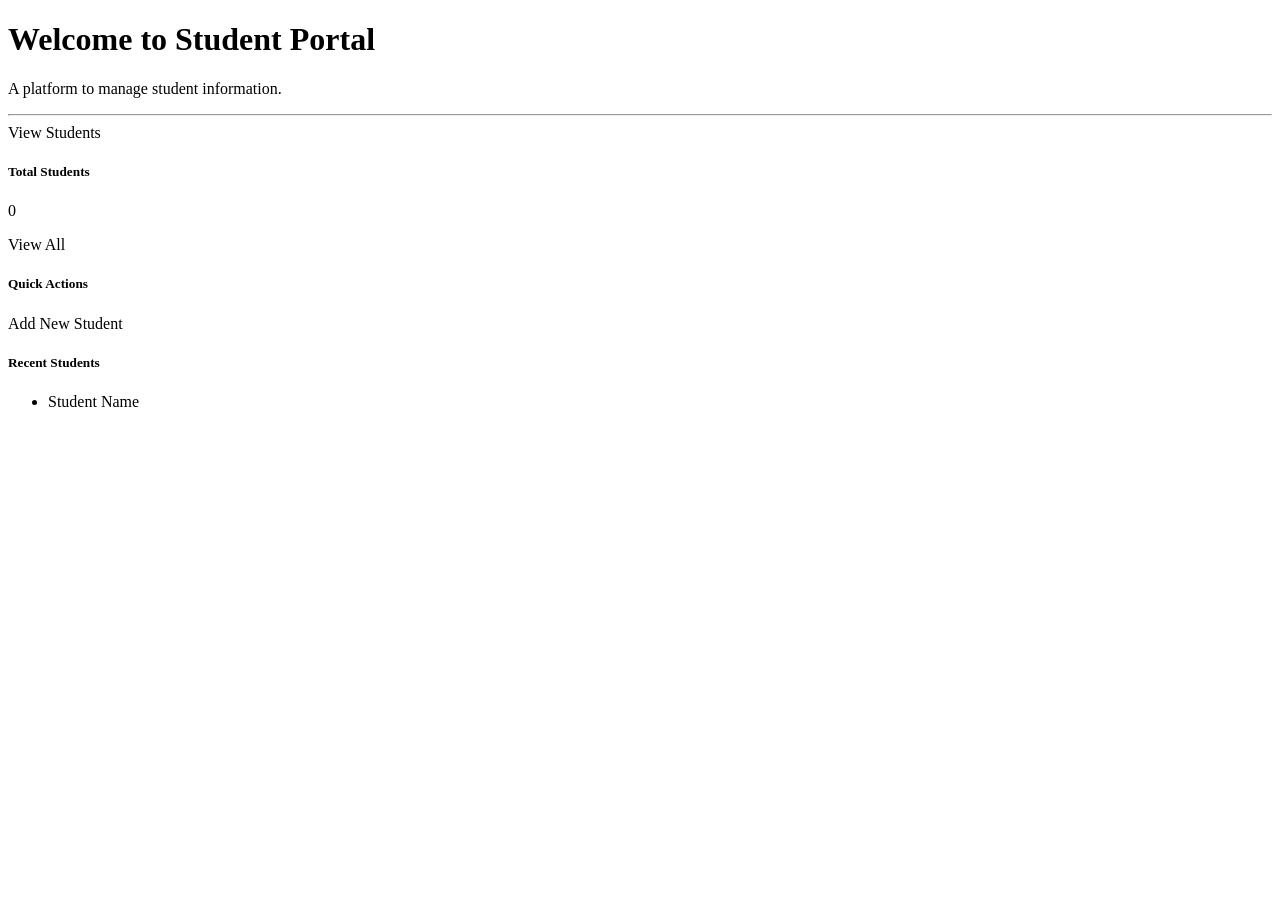
<file: student-portal/src/main/resources/templates/index.html>
<!DOCTYPE html>
<html xmlns:th="http://www.thymeleaf.org"
      th:replace="~{fragments/layout :: layout(~{::title}, ~{::main})}">
<head><title>Home - Student Portal</title></head>
<body>
  <main>
    <div class="p-4 mb-4 bg-light rounded">
      <h1 class="display-4">Welcome to Student Portal</h1>
      <p class="lead">A platform to manage student information.</p>
      <hr class="my-4"/>
      <a class="btn btn-primary btn-lg" th:href="@{/students}">View Students</a>
    </div>
    <div class="row mt-4">
      <div class="col-md-4 mb-4">
        <div class="card">
          <div class="card-body">
            <h5 class="card-title">Total Students</h5>
            <p class="display-4" th:text="${students != null ? students.size() : 0}">0</p>
            <a th:href="@{/students}" class="card-link">View All</a>
          </div>
        </div>
      </div>
      <div class="col-md-4 mb-4">
        <div class="card">
          <div class="card-body">
            <h5 class="card-title">Quick Actions</h5>
            <a th:href="@{/students/new}" class="btn btn-success">Add New Student</a>
          </div>
        </div>
      </div>
      <div class="col-md-4 mb-4">
        <div class="card">
          <div class="card-body">
            <h5 class="card-title">Recent Students</h5>
            <ul class="list-group list-group-flush">
              <li class="list-group-item"
                  th:each="student, stat : ${students}"
                  th:if="${stat.index < 3}">
                <a th:href="@{/students/{id}(id=${student.id})}"
                   th:text="${student.name}">Student Name</a>
              </li>
            </ul>
          </div>
        </div>
      </div>
    </div>
  </main>
</body>
</html>
</file>
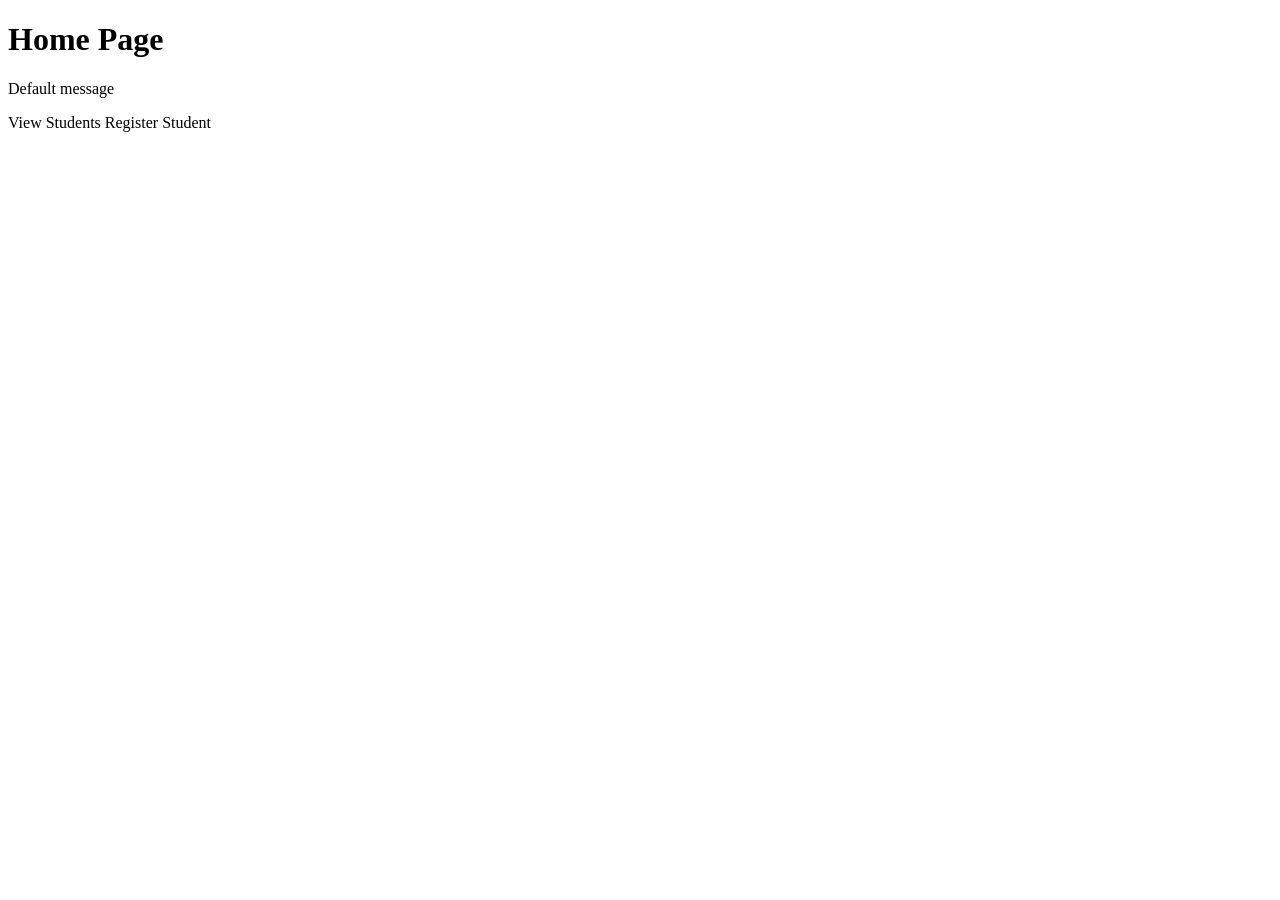
<file: src/main/resources/templates/home.html>
<!DOCTYPE html>
<html xmlns:th="http://www.thymeleaf.org">
<head>
    <meta charset="UTF-8"/>
    <title>Spring MVC with Thymeleaf</title>
</head>
<body>
    <div>
        <h1>Home Page</h1>
        <p th:text="${message}">Default message</p>
        <a th:href="@{/students/list}">View Students</a>
        <a th:href="@{/students/register}">Register Student</a>
    </div>
</body>
</html>
</file>
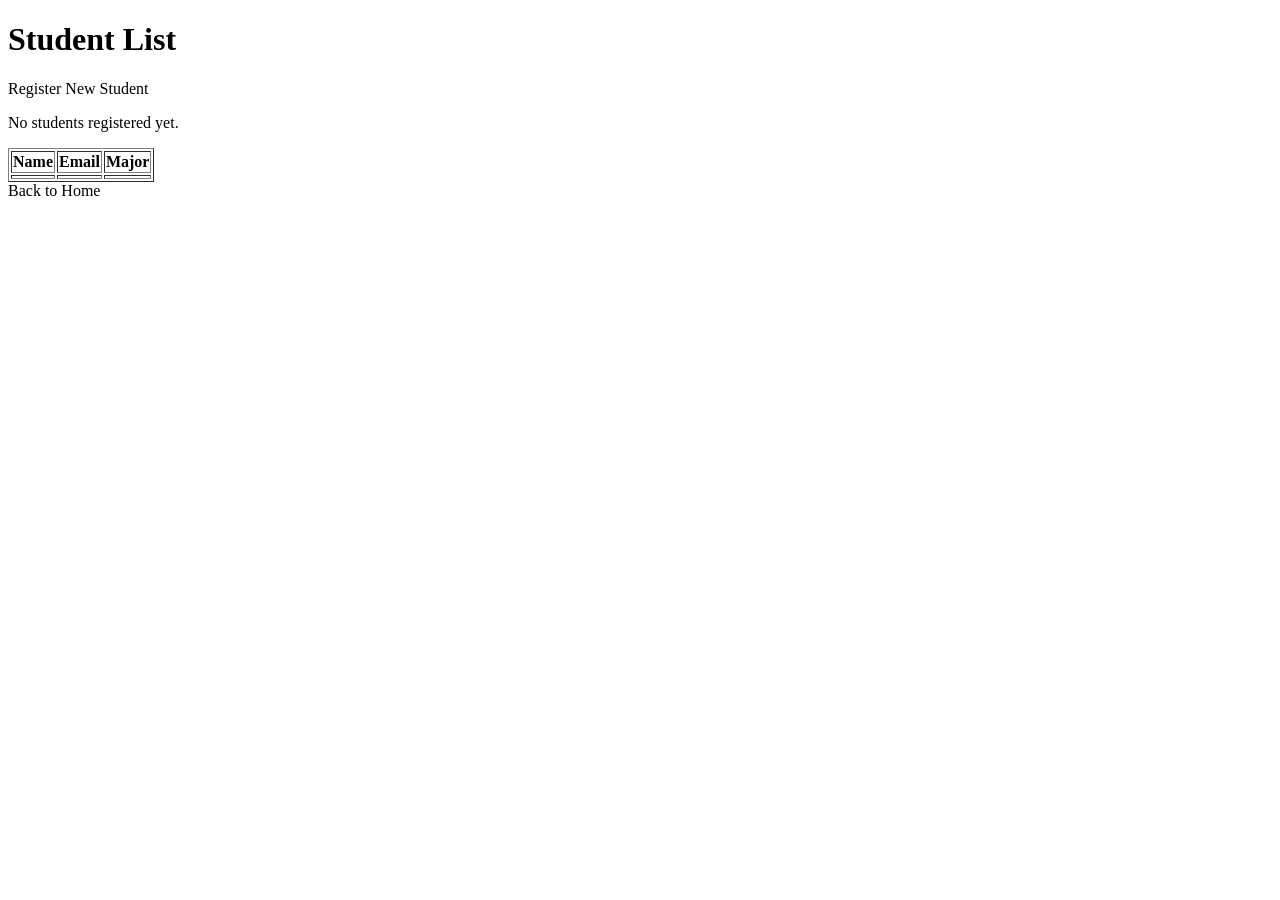
<file: src/main/resources/templates/students/list.html>
<!DOCTYPE html>
<html xmlns:th="http://www.thymeleaf.org">
<head><meta charset="UTF-8"/><title>Student List</title></head>
<body>
    <h1>Student List</h1>
    <a th:href="@{/students/register}">Register New Student</a>

    <p th:if="${students.empty}">No students registered yet.</p>

    <table th:unless="${students.empty}" border="1">
        <thead>
            <tr><th>Name</th><th>Email</th><th>Major</th></tr>
        </thead>
        <tbody>
            <tr th:each="student : ${students}">
                <td th:text="${student.name}"></td>
                <td th:text="${student.email}"></td>
                <td th:text="${student.major}"></td>
            </tr>
        </tbody>
    </table>
    <a th:href="@{/}">Back to Home</a>
</body>
</html>
</file>
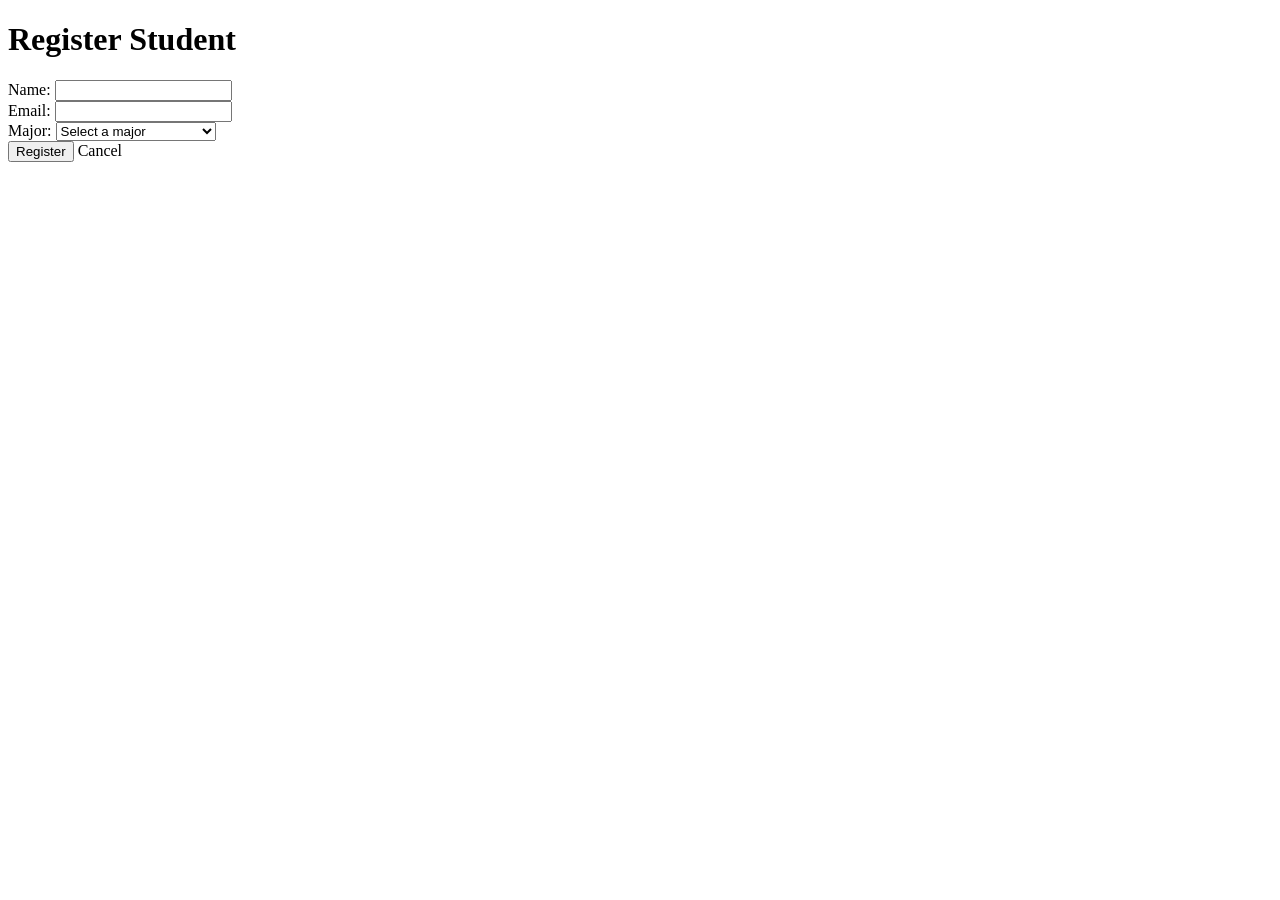
<file: src/main/resources/templates/students/register.html>
<!DOCTYPE html>
<html xmlns:th="http://www.thymeleaf.org">
<head><meta charset="UTF-8"/><title>Register Student</title></head>
<body>
    <h1>Register Student</h1>
    <form th:action="@{/students/register}" th:object="${student}" method="post">

        <div>
            <label>Name:</label>
            <input type="text" th:field="*{name}"/>
            <span th:if="${#fields.hasErrors('name')}" th:errors="*{name}" style="color:red"></span>
        </div>

        <div>
            <label>Email:</label>
            <input type="email" th:field="*{email}"/>
            <span th:if="${#fields.hasErrors('email')}" th:errors="*{email}" style="color:red"></span>
        </div>

        <div>
            <label>Major:</label>
            <select th:field="*{major}">
                <option value="">Select a major</option>
                <option value="Computer Science">Computer Science</option>
                <option value="Information Technology">Information Technology</option>
                <option value="Data Science">Data Science</option>
                <option value="Software Engineering">Software Engineering</option>
                <option value="Cybersecurity">Cybersecurity</option>
            </select>
            <span th:if="${#fields.hasErrors('major')}" th:errors="*{major}" style="color:red"></span>
        </div>

        <button type="submit">Register</button>
        <a th:href="@{/students/list}">Cancel</a>
    </form>
</body>
</html>
</file>
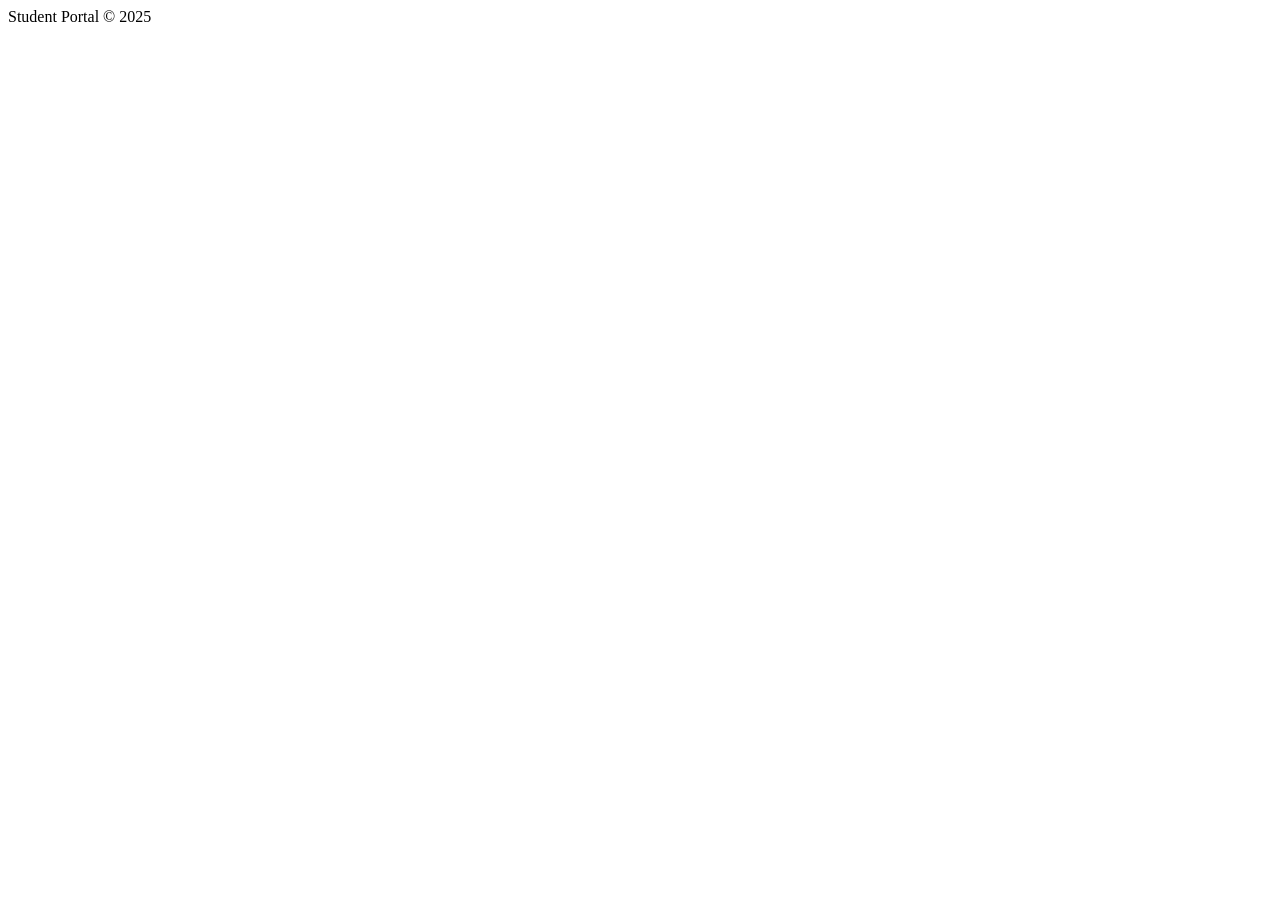
<file: student-portal/src/main/resources/templates/fragments/footer.html>
<!DOCTYPE html>
<html xmlns:th="http://www.thymeleaf.org">
<head><meta charset="UTF-8"/></head>
<body>
  <div th:fragment="footer">
    <footer class="footer mt-auto py-3 bg-light">
      <div class="container text-center">
        <span class="text-muted">Student Portal &copy; 2025</span>
      </div>
    </footer>
  </div>
</body>
</html>
</file>
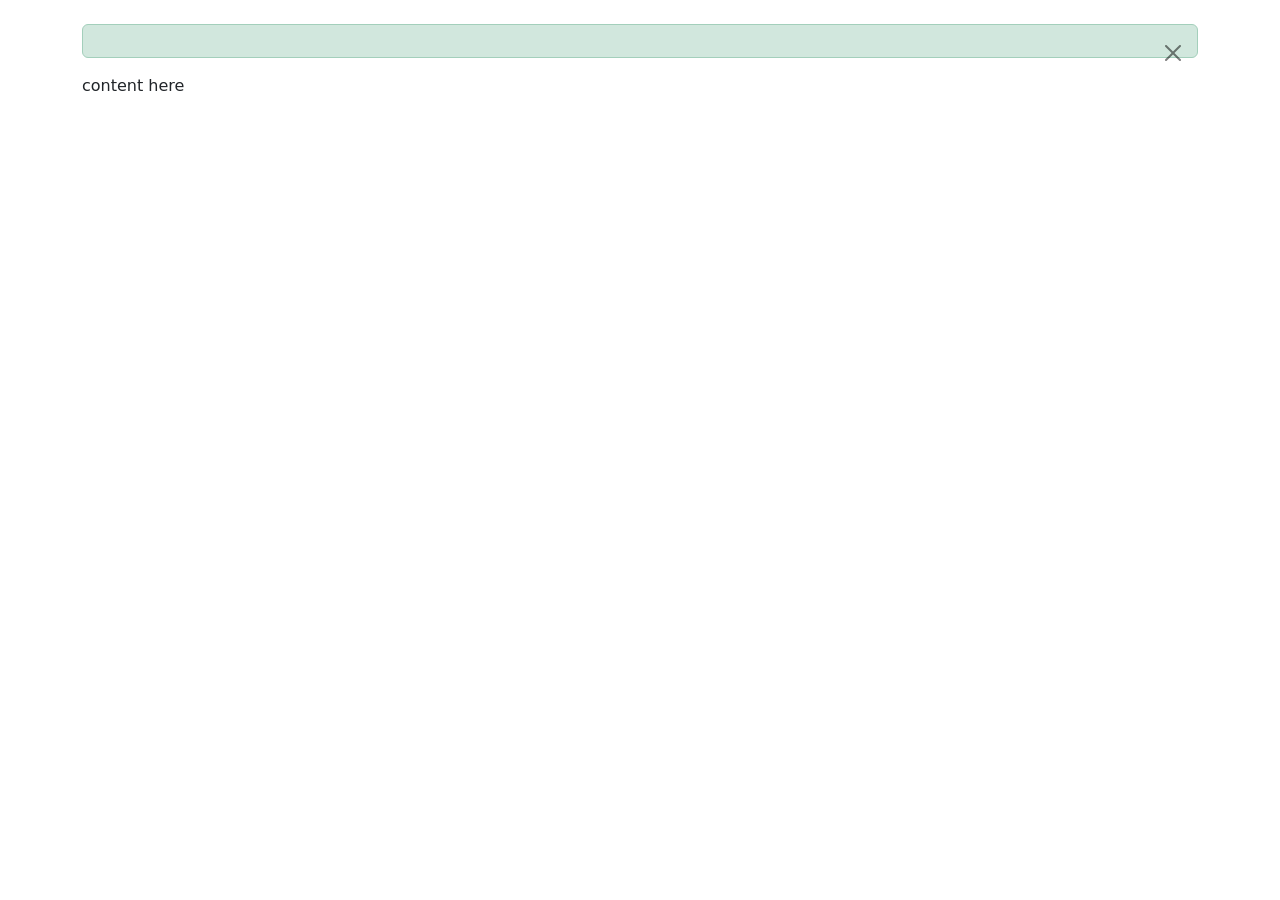
<file: student-portal/src/main/resources/templates/fragments/layout.html>
<!DOCTYPE html>
<html xmlns:th="http://www.thymeleaf.org" th:fragment="layout (title, content)">
<head>
  <meta charset="UTF-8"/>
  <meta name="viewport" content="width=device-width, initial-scale=1"/>
  <title th:text="${title}">Student Portal</title>
  <link href="https://cdn.jsdelivr.net/npm/bootstrap@5.3.0/dist/css/bootstrap.min.css" rel="stylesheet"/>
  <link rel="stylesheet" th:href="@{/css/styles.css}"/>
</head>
<body class="d-flex flex-column min-vh-100">

  <div th:replace="~{fragments/header :: header}"></div>

  <div class="container my-4">
    <div th:if="${successMessage}" class="alert alert-success alert-dismissible fade show" role="alert">
      <span th:text="${successMessage}"></span>
      <button type="button" class="btn-close" data-bs-dismiss="alert"></button>
    </div>
    <div th:replace="${content}">content here</div>
  </div>

  <div th:replace="~{fragments/footer :: footer}"></div>

  <script src="https://cdn.jsdelivr.net/npm/bootstrap@5.3.0/dist/js/bootstrap.bundle.min.js"></script>
  <script th:src="@{/js/scripts.js}"></script>
</body>
</html>
</file>
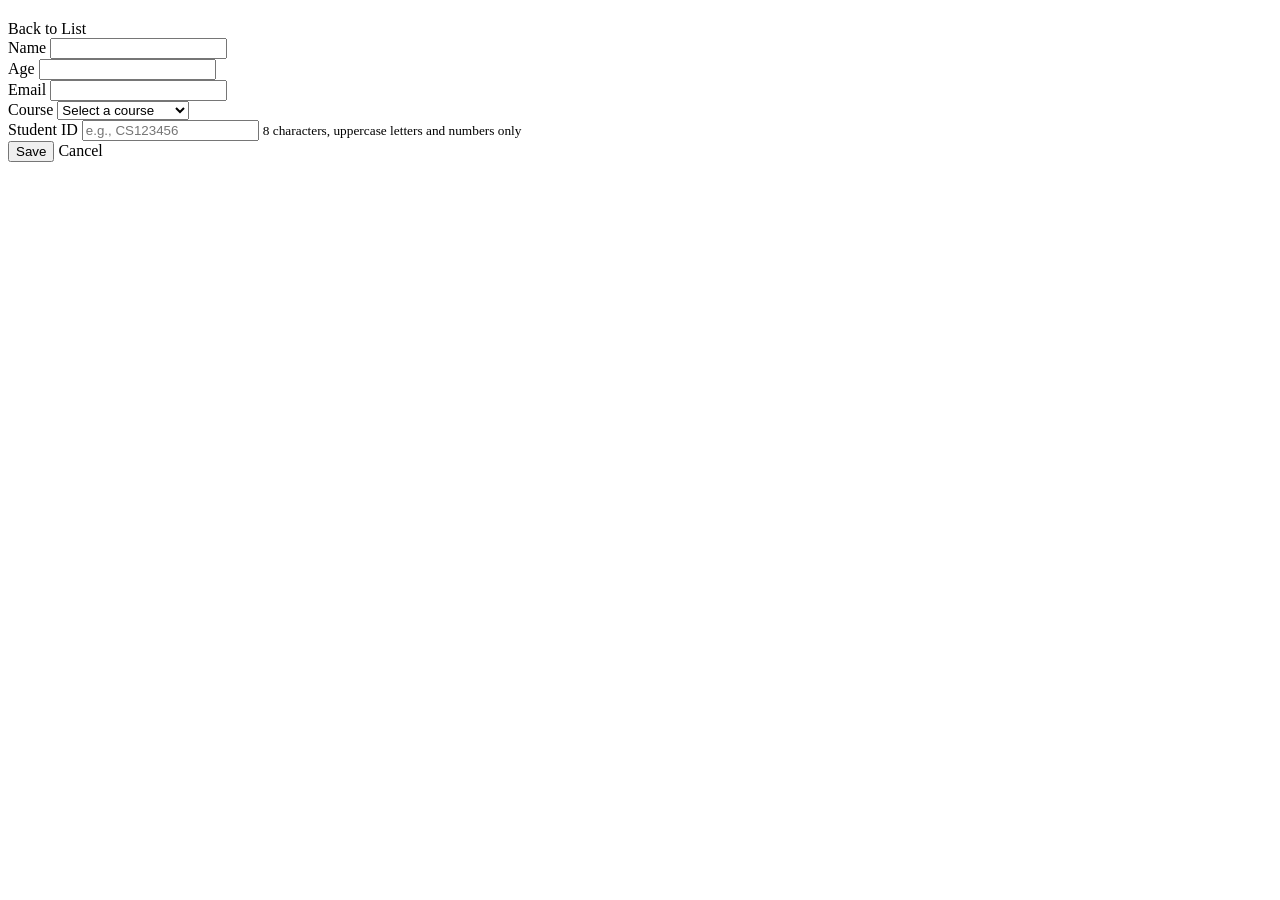
<file: student-portal/src/main/resources/templates/students/form.html>
<!DOCTYPE html>
<html xmlns:th="http://www.thymeleaf.org"
      th:replace="fragments/layout :: layout(~{::title}, ~{::main})">
<head><title>Student Form</title></head>
<body>
  <main>
    <h2 th:text="${student.id == null ? 'Add New Student' : 'Edit Student'}"></h2>
    <a th:href="@{/students}" class="btn btn-secondary mb-3">Back to List</a>
    <div class="card">
      <div class="card-body">
        <form th:action="@{/students/save}" th:object="${student}" method="post">
          <input type="hidden" th:field="*{id}"/>

          <div class="mb-3">
            <label class="form-label">Name</label>
            <input type="text" class="form-control" th:field="*{name}"/>
            <div class="text-danger" th:if="${#fields.hasErrors('name')}" th:errors="*{name}"></div>
          </div>

          <div class="mb-3">
            <label class="form-label">Age</label>
            <input type="number" class="form-control" th:field="*{age}"/>
            <div class="text-danger" th:if="${#fields.hasErrors('age')}" th:errors="*{age}"></div>
          </div>

          <div class="mb-3">
            <label class="form-label">Email</label>
            <input type="email" class="form-control" th:field="*{email}"/>
            <div class="text-danger" th:if="${#fields.hasErrors('email')}" th:errors="*{email}"></div>
          </div>

          <div class="mb-3">
            <label class="form-label">Course</label>
            <select class="form-select" th:field="*{course}">
              <option value="">Select a course</option>
              <option value="Computer Science">Computer Science</option>
              <option value="Mathematics">Mathematics</option>
              <option value="Physics">Physics</option>
              <option value="Chemistry">Chemistry</option>
              <option value="Biology">Biology</option>
              <option value="Engineering">Engineering</option>
            </select>
            <div class="text-danger" th:if="${#fields.hasErrors('course')}" th:errors="*{course}"></div>
          </div>

          <div class="mb-3">
            <label class="form-label">Student ID</label>
            <input type="text" class="form-control" th:field="*{studentId}" placeholder="e.g., CS123456"/>
            <small class="text-muted">8 characters, uppercase letters and numbers only</small>
            <div class="text-danger" th:if="${#fields.hasErrors('studentId')}" th:errors="*{studentId}"></div>
          </div>

          <button type="submit" class="btn btn-primary">Save</button>
          <a th:href="@{/students}" class="btn btn-outline-secondary">Cancel</a>
        </form>
      </div>
    </div>
  </main>
</body>
</html>
</file>
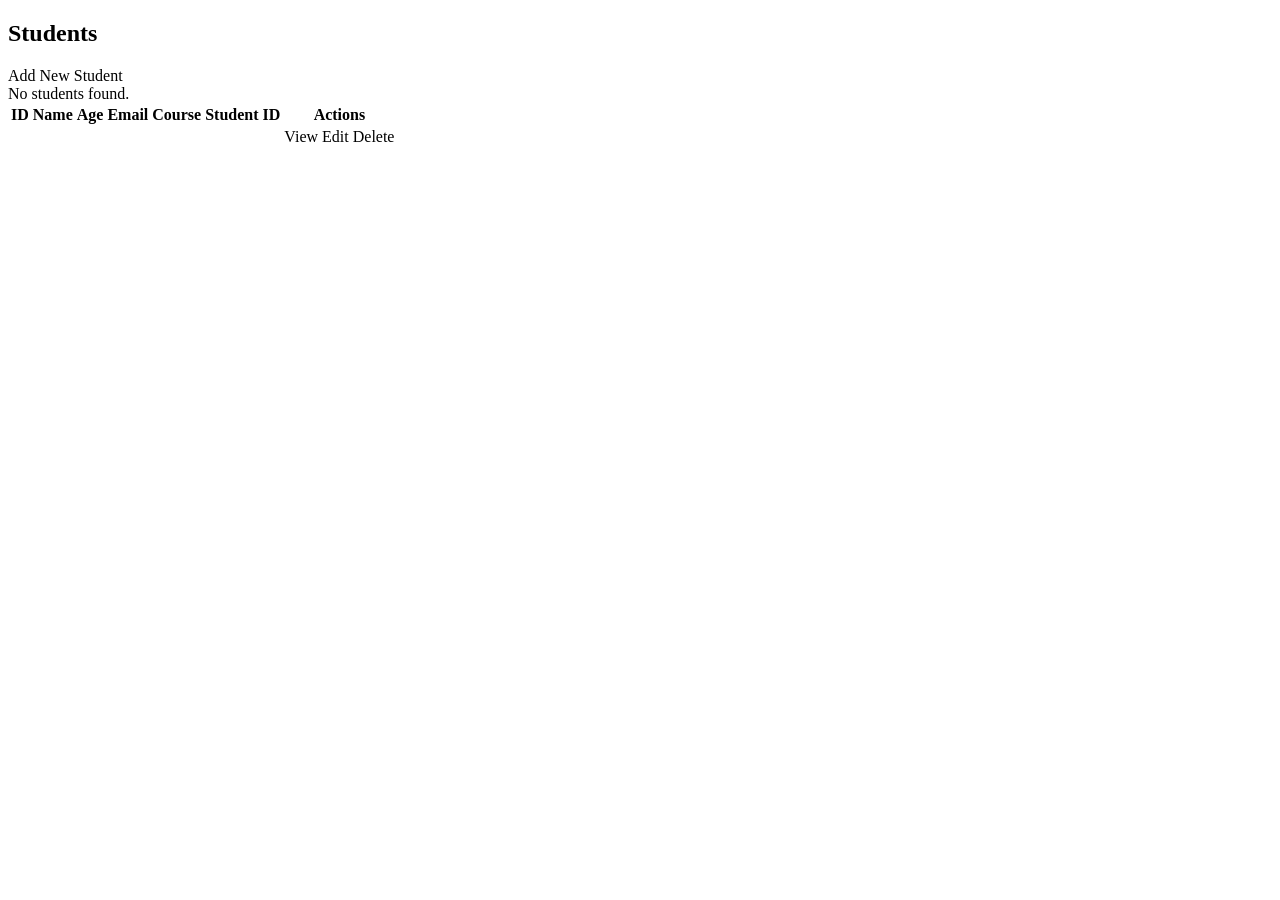
<file: student-portal/src/main/resources/templates/students/list.html>
<!DOCTYPE html>
<html xmlns:th="http://www.thymeleaf.org"
      th:replace="~{fragments/layout :: layout(~{::title}, ~{::main})}">
<head><title>Students - Student Portal</title></head>
<body>
  <main>
    <h2>Students</h2>
    <a th:href="@{/students/new}" class="btn btn-primary mb-3">Add New Student</a>

    <div th:if="${#lists.isEmpty(students)}" class="alert alert-info">
      No students found.
    </div>

    <table th:unless="${#lists.isEmpty(students)}" class="table table-striped table-hover">
      <thead class="table-dark">
        <tr>
          <th>ID</th><th>Name</th><th>Age</th>
          <th>Email</th><th>Course</th><th>Student ID</th><th>Actions</th>
        </tr>
      </thead>
      <tbody>
        <tr th:each="student : ${students}">
          <td th:text="${student.id}"></td>
          <td th:text="${student.name}"></td>
          <td th:text="${student.age}"></td>
          <td th:text="${student.email}"></td>
          <td th:text="${student.course}"></td>
          <td th:text="${student.studentId}"></td>
          <td>
            <a th:href="@{/students/{id}(id=${student.id})}" class="btn btn-sm btn-info">View</a>
            <a th:href="@{/students/edit/{id}(id=${student.id})}" class="btn btn-sm btn-warning">Edit</a>
            <a th:href="@{/students/delete/{id}(id=${student.id})}" class="btn btn-sm btn-danger"
               onclick="return confirm('Are you sure?')">Delete</a>
          </td>
        </tr>
      </tbody>
    </table>
  </main>
</body>
</html>
</file>
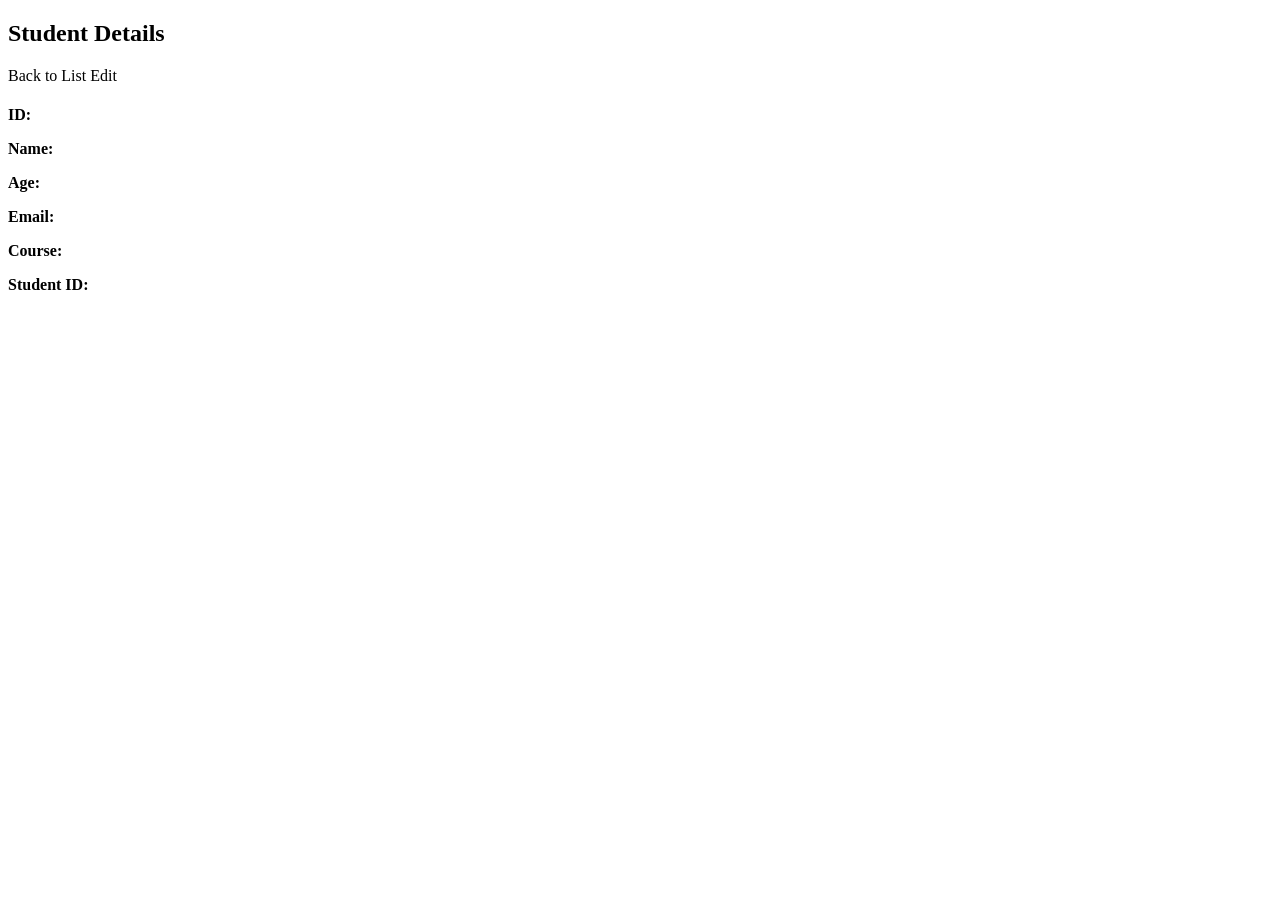
<file: student-portal/src/main/resources/templates/students/view.html>
<!DOCTYPE html>
<html xmlns:th="http://www.thymeleaf.org"
      th:replace="~{fragments/layout :: layout(~{::title}, ~{::main})}">
<head><title>Student Details</title></head>
<body>
  <main>
    <div class="d-flex justify-content-between align-items-center mb-4">
      <h2>Student Details</h2>
      <div>
        <a th:href="@{/students}" class="btn btn-secondary">Back to List</a>
        <a th:href="@{/students/edit/{id}(id=${student.id})}" class="btn btn-warning">Edit</a>
      </div>
    </div>
    <div class="card">
      <div class="card-header bg-primary text-white">
        <h4 th:text="${student.name}" class="mb-0"></h4>
      </div>
      <div class="card-body">
        <div class="row">
          <div class="col-md-6">
            <p><strong>ID:</strong> <span th:text="${student.id}"></span></p>
            <p><strong>Name:</strong> <span th:text="${student.name}"></span></p>
            <p><strong>Age:</strong> <span th:text="${student.age}"></span></p>
          </div>
          <div class="col-md-6">
            <p><strong>Email:</strong> <span th:text="${student.email}"></span></p>
            <p><strong>Course:</strong> <span th:text="${student.course}"></span></p>
            <p><strong>Student ID:</strong> <span th:text="${student.studentId}"></span></p>
          </div>
        </div>
      </div>
    </div>
  </main>
</body>
</html>
</file>
